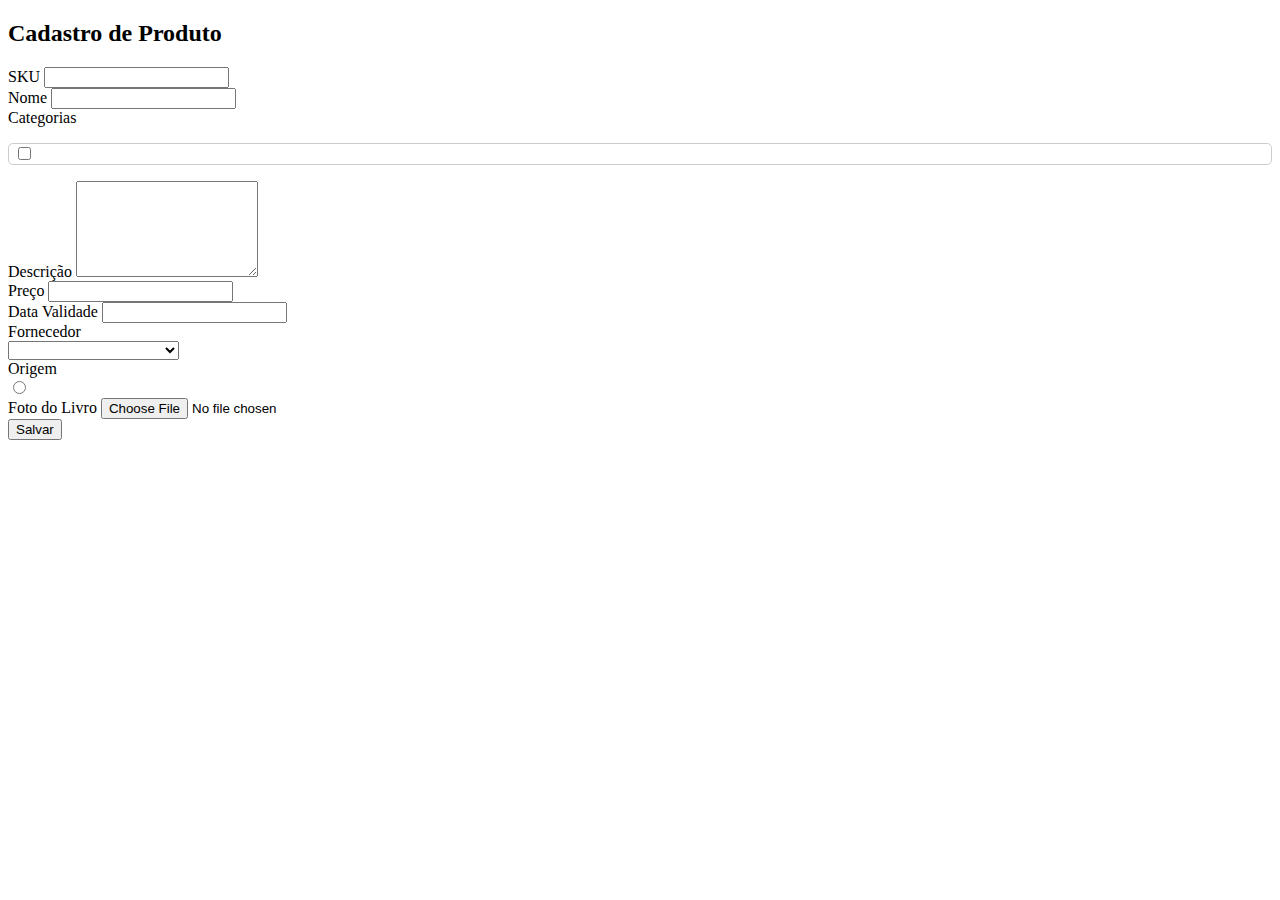
<file: src/main/resources/templates/form-produto.html>
<!DOCTYPE html>
<html xmlns:th="http://www.thymeleaf.org">
<head th:replace="fragmentos/fragmentos-layout :: cabecalho">
   <title>Cadastro Produto</title>
</head>

<body>

	<header th:replace="fragmentos/fragmentos-layout :: barra-navegacao"></header>

    <main class="container mt-5">
		
		<div th:replace="fragmentos/fragmentos-mensagens :: mensagem-sucesso"></div>

        <h2>Cadastro de Produto</h2>

		<form th:action="@{/produto/salva}" method="POST" th:object="${produto}"
		      enctype="multipart/form-data">
			
		  <div th:replace="fragmentos/fragmentos-mensagens :: mensagem-erro"></div>
		  			
		  <input type="hidden"  th:field="*{id}"/>		
		  	
		  <div class="row">	

			  <div class="col-sm-2 form-group" 
			              th:classappend="${#fields.hasErrors('sku')} ? has-danger">
			    <label for="sku" class="form-control-label campo-requerido">SKU</label> 
			    <input type="text" id="sku" th:field="${produto.sku}" class="form-control" > 
			  </div>	
			  	
			  <div class="col-sm-10 form-group" 
			       th:classappend="${#fields.hasErrors('nome')} ? has-danger">
			    <label for="nome" class="form-control-label campo-requerido">Nome</label> 
			    <input type="text" id="nome" th:field="${produto.nome}" class="form-control" > 
			  </div>
		  </div>
		  		
        <div class="row"> 
			<div class="col-sm-2 form-group">
				<label>Categorias</label>
				
				<ul style="list-style: none; border: 1px SOLID #CCC; padding-left:0.3em; border-radius: 0.3em;">
					
					<li th:each="categoria : ${todasCategorias}">
						<input type="checkbox" th:field="${produto.categorias}" th:value="${categoria.id}"> 
						<label th:for="${#ids.prev('categorias')}" th:text="${categoria.nome}"></label>
					</li>
				</ul>
			</div>
	
	  		<div class="col-sm-10 form-group">
			    <label for="descricao">Descrição</label>
			    <textarea id="descricao" th:field="*{descricao}" rows="6" 
			              class="form-control"></textarea>
	        </div>
        </div>

        <div class="row">
        
		  <div class="col-sm-2 form-group" th:classappend="${#fields.hasErrors('preco')} ? has-danger">
		    <label for="preco" class="form-control-label" >Preço</label> 
		    <input type="text" id="preco" th:field="*{preco}" class="form-control moeda-js"> 
		  </div>

           	<div class="col-sm-5 form-group" th:classappend="${#fields.hasErrors('dataValidade')} ? has-danger">
 			  <label for="dataValidade" class="form-control-label">Data Validade</label> 
 			  <input type="text" id="dataValidade" th:field="${produto.dataValidade}"
				     class="form-control">

		    </div>
		    
		    <div class="col-sm-5 form-group">
            
	            <label for="selectFornecedor">Fornecedor</label>
	            
	            <div style="display:flex;">
				
					<select id="selectFornecedor" class="custom-select" th:field="*{fornecedor}" >
					  <option disabled="disabled" value="">Selecione um fornecedor</option>
					  
					  <option th:each="fornecedor : ${fornecedores}" 
					          th:value="${fornecedor.id}"
					          th:text="${fornecedor.nome}"></option>
					</select>
					<div style="margin-left: 0.5em">
					  <a href="#" data-toggle="modal" data-target="#modal-cadastro-fornecedor">
						<i class="fa fa-plus-square fa-2x" aria-hidden="true"></i>
					  </a>
					</div>
				</div>	
           </div>
        </div>  <!-- row -->

		<div class="row">
			<div class="col-sm-6  form-group">
					<label for="origem">Origem</label>
					<div>
						<th:block th:each="origem : ${origens}">
							<div class="form-check form-check-inline">
								<input th:id="${origem}" type="radio" th:value="${origem}" th:field="*{origem}"> 
								<label th:for="${origem}" th:text="${origem.descricao}"
								       class="form-check-label"></label>
							</div>
						</th:block>
					</div>
				</div>
			
			<!-- upload da imagem (foto) do produto -->
			<div class="col-sm-6 form-group">
				<div class="col-md-offset-1 col-md-9">
				  <label for="imagem">Foto do Livro</label>
					<input type="file" name="imagemDoProduto" id="imagem" class="form-control" 
					       accept="png, jpeg, jpg"
					       title="Selecione a Imagem (foto) do Produto" />
				</div>
			</div>
		</div> <!-- row -->

		<button type="submit" class="btn btn-outline-primary">Salvar</button>

		</form>
		
		<div th:replace="fragmentos/modal/cadastro-fornecedor :: modal-fornecedor"></div>
</main>

 <th:block th:replace="fragmentos/fragmentos-scripts :: bootstrap" ></th:block> 
 
 <script th:src="@{/js/fornecedor-cadastro-ajax.js}"></script>
 <script th:src="@{/js/jquery.maskMoney.min.js}"></script>
 
 <script>
 $(".moeda-js").maskMoney(
		         { prefix:'R$ ', 
		        	allowNegative: true, 
		        	thousands:'.', decimal:',', 
		        	affixesStay: false
                });
 </script>
</body>
</html>
</file>
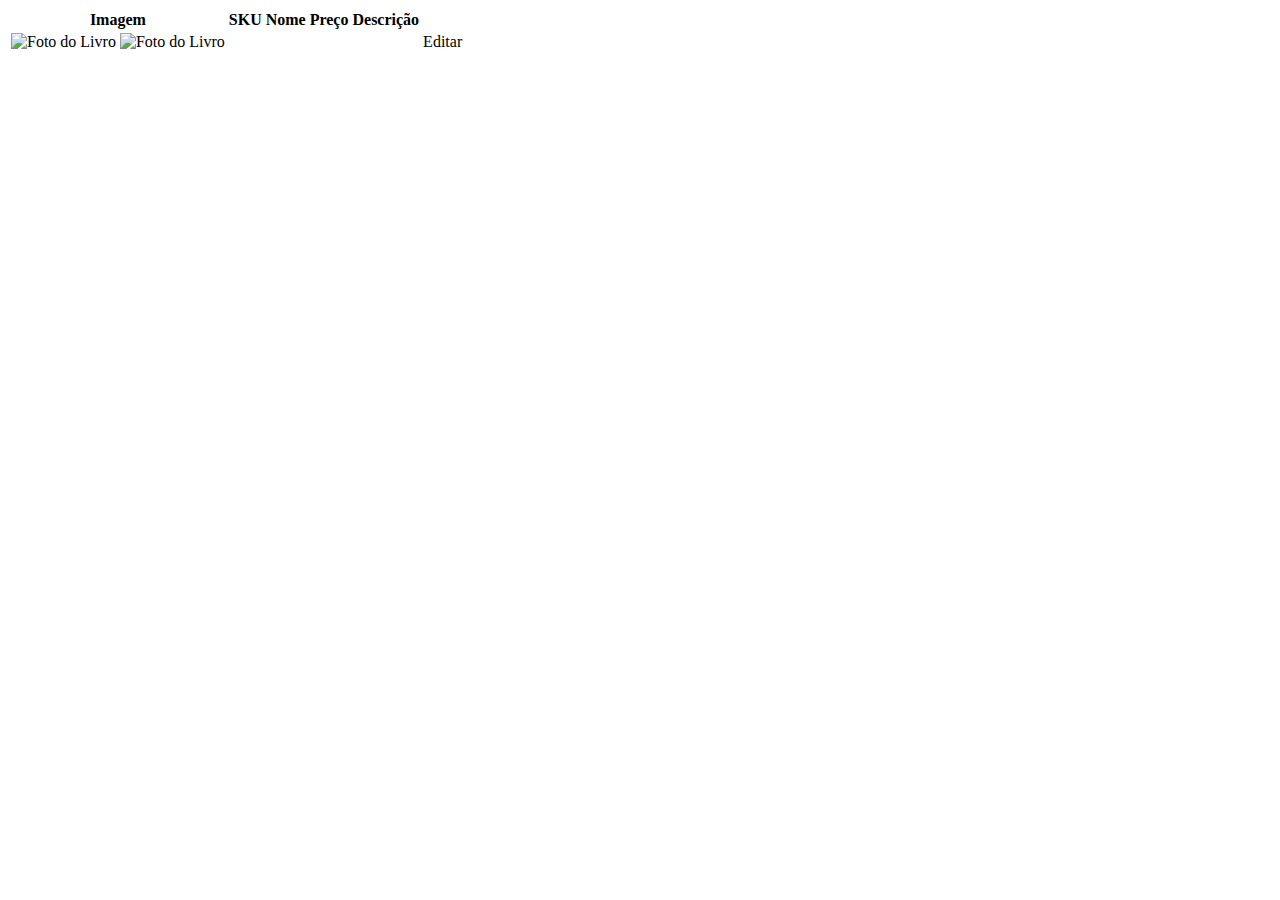
<file: src/main/resources/templates/lista-produto.html>
<!DOCTYPE html>
<html>
<head th:replace="fragmentos/fragmentos-layout :: cabecalho">
  <title>Listagem de Produtos</title>
</head>
<body>

 <header th:replace="fragmentos/fragmentos-layout :: barra-navegacao"></header>

 <main class="container mt-5">



  <table class="table table-striped">
  <thead>
    <tr>
      <th>Imagem</th>
      <th>SKU</th>
      <th>Nome</th>
      <th>Preço</th>
      <th>Descrição</th>
      <th></th>
    </tr>
  </thead>
  <tbody>
    <tr th:each="produto : ${produtos}">
	    <td class="text-center">
		  <img th:if="${produto.temImagem()==true}" data-th-src="@{|/${produto.detalhesImagem.urlImagem}|}" 
		        alt="Foto do Livro" height="50px" />
		        
		  <img th:if="${produto.temImagem()==false}" data-th-src="@{/img/imagem-nao-disponivel.jpg}" 
		        alt="Foto do Livro" height="50px" />
		</td>
        <td th:text="${produto.sku}"></td>
	    <td th:text="${produto.nome}"></td>
	    <td th:text="${produto.preco}"></td>
	    <td th:text="${produto.descricao}"></td>
	    <td><a th:href="@{/produto/edicao/{id}(id=${produto.id})}" class="btn btn-outline-info btn-sm">Editar</a> </td>
    </tr>
  
  </tbody>
 </table>
</main>

<th:block th:replace="fragmentos/fragmentos-scripts :: bootstrap"></th:block> 

</body>
</html>
</file>
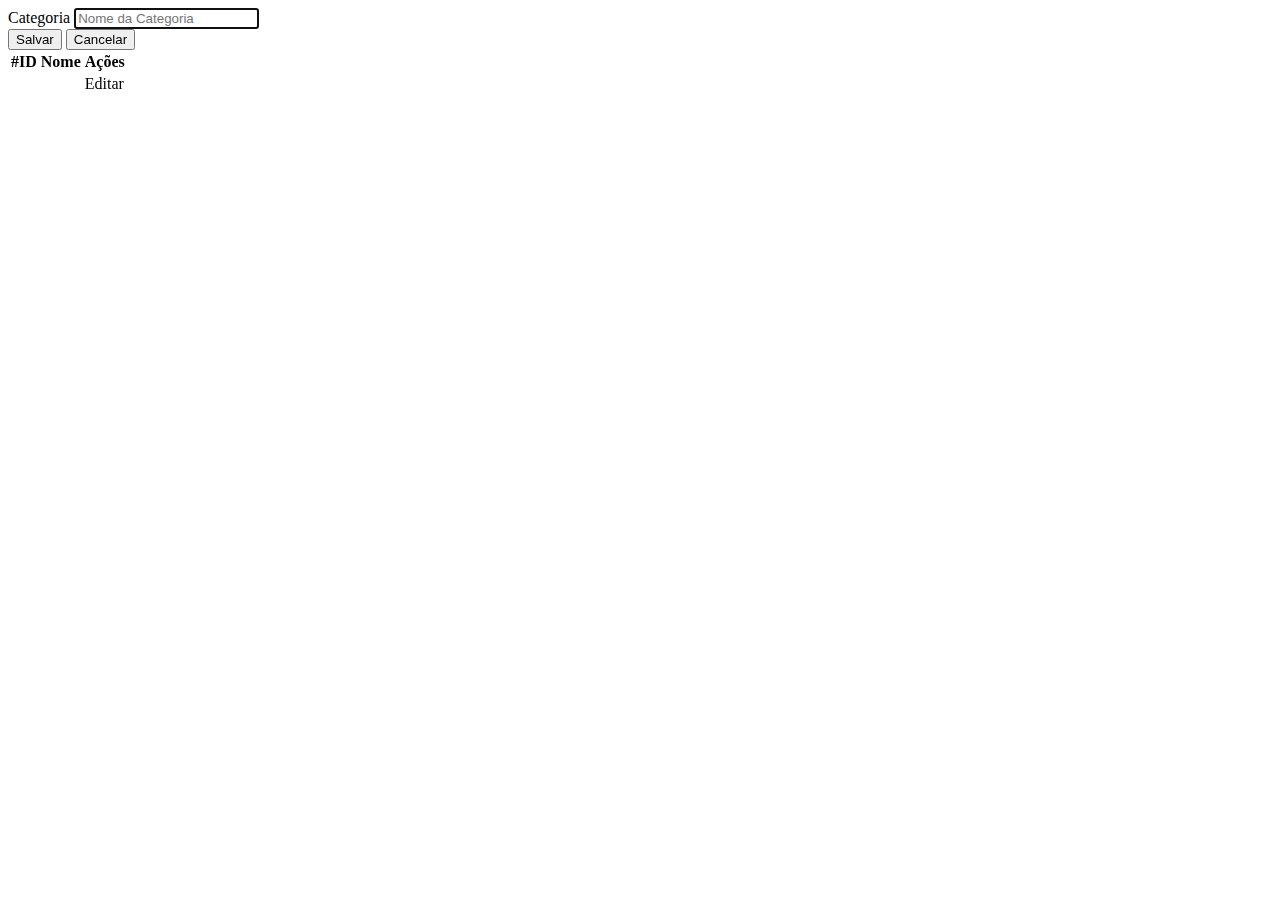
<file: src/main/resources/templates/categoria/cadastro-categoria.html>
<!DOCTYPE html>
<html xmlns:th="http://www.thymeleaf.org">
<head th:replace="fragmentos/fragmentos-layout :: cabecalho">
   <title>Cadastro Categoria</title>
</head>

<body>
	<header th:replace="fragmentos/fragmentos-layout :: barra-navegacao"></header>

    <section class="container mt-5">
      <div th:replace="fragmentos/fragmentos-mensagens :: mensagem-sucesso"></div>
    
    
      <div class="row no-gutters justify-content-md-left">
    
    		<form class="form-inline" th:action="@{/categorias}" method="POST" th:object="${categoria}">
		
		    <input type="hidden" th:field="*{id}" />
			
			<div class="form-group ">
				<label for="nome" class="pr-2">Categoria</label> 
				<input type="text" class="mr-2 form-control" id="nome" th:field="*{nome}" 
				       placeholder="Nome da Categoria" autofocus="autofocus" >
			</div>
			
			<button type="submit" class="btn btn-outline-success">Salvar</button>
			<button type="reset"  class="ml-2 btn btn-outline-warning">Cancelar</button>
		</form>
	  </div>
	  
	  
	  <div class="row justify-content-md-left mt-5">
			
			<div class="col-8">
				<table class="table table-hover">
					<thead>
						<tr>
							<th>#ID</th>
							<th>Nome</th>
							<th>Ações</th>
						</tr>
					</thead>
					<tr th:each="categoria2 : ${categorias}">
						<td><span th:text="${categoria2.id}"></span></td>
						<td><span th:text="${categoria2.nome}"></span></td>
						<td><a th:href="@{/categorias/edicao/{id}(id=${categoria2.id})}" class="btn btn-outline-info btn-sm">Editar</a> </td>
						
					</tr>
	
				</table>
			</div>
		</div>

	</section>

    <th:block th:replace="fragmentos/fragmentos-scripts :: bootstrap" ></th:block> 

</body>
</html>
</file>
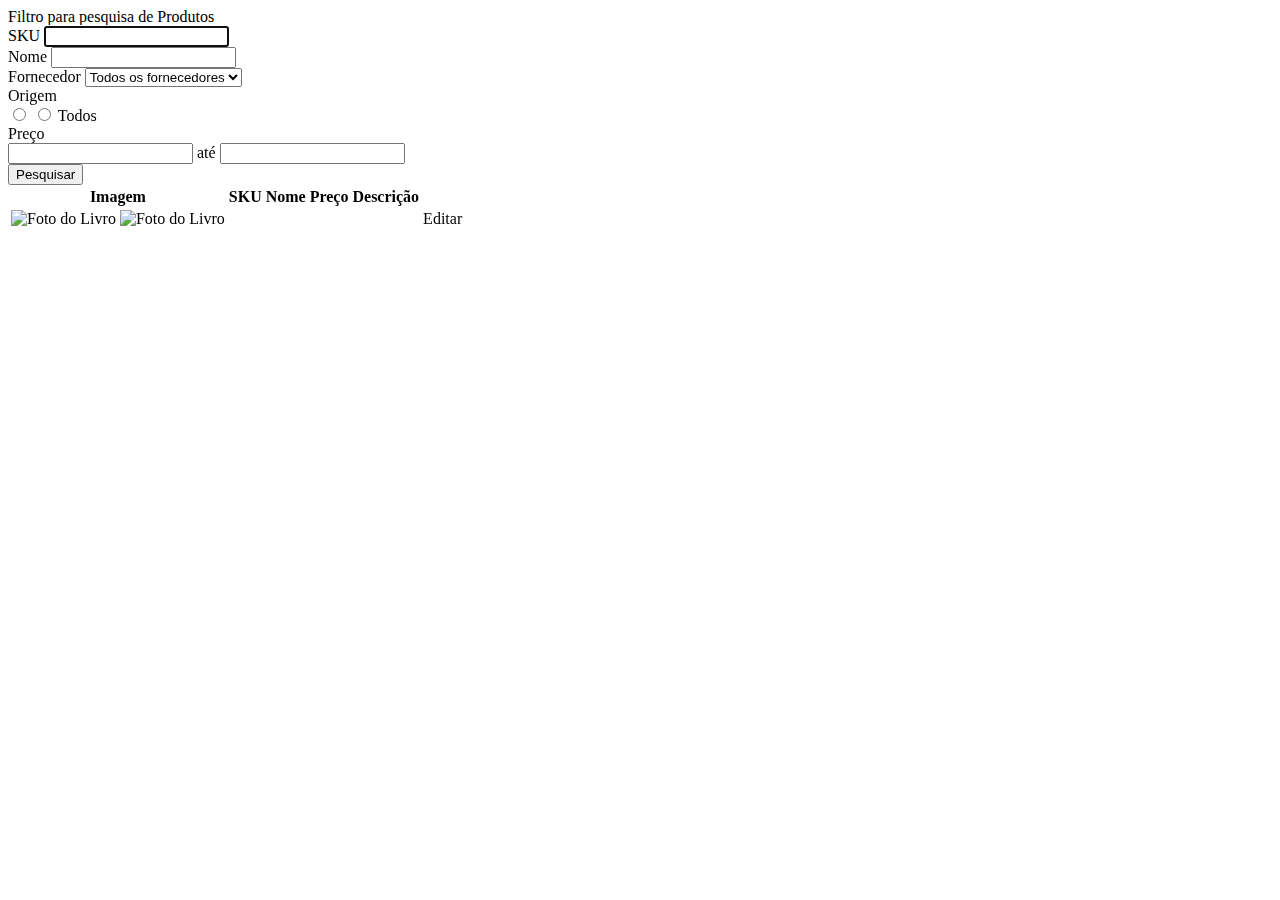
<file: src/main/resources/templates/produto/pesquisa-produtos.html>
<!DOCTYPE html>
<html>
<head th:replace="fragmentos/fragmentos-layout :: cabecalho">
<title>Pesquisa de Produtos</title>
</head>
<body>

 <header th:replace="fragmentos/fragmentos-layout :: barra-navegacao"></header>
 
 <main class="container">

	<div class="card mt-5" >
       <div class="card-header">
          Filtro para pesquisa de Produtos
       </div>
       <div class="card-body p-4">

		<form method="GET" th:object="${produtoFilter}" >
			<div class="row">
				<div class="form-group  col-sm-2">
					<label class="control-label" for="sku">SKU</label> 
					<input type="text" class="form-control" id="sku" autofocus="autofocus" th:field="*{sku}">
				</div>

				<div class="form-group  col-sm-7">
					<label class="control-label" for="nome">Nome</label> 
					<input type="text" class="form-control" id="nome" th:field="*{nome}">
				</div>

				<div class="form-group  col-sm-3">
					<label class="control-label" for="fornecedor">Fornecedor</label> 
					<select
						id="fornecedor" class="form-control" th:field="*{fornecedor}">
						<option value="">Todos os fornecedores</option>
						<option th:each="fornecedor : ${fornecedores}"
							th:text="${fornecedor.nome}" th:value="${fornecedor.id}">
						</option>
					</select>
				</div>
			</div>


	<div class="row">
		<div class="col-sm-6 form-group">
			<label>Origem</label>
			<div>

				<th:block th:each="origem : ${origens}">
					<label class="custom-control custom-radio"> 
					  <input th:id="${origem}" type="radio" th:value="${origem}" th:field="${produtoFilter.origem}" class="custom-control-input"> 
					  <span class="custom-control-indicator"></span> 
					  <span	class="custom-control-description" th:text="${origem.descricao}"></span>
					</label>
				</th:block>

					<label class="custom-control custom-radio"> 
					    <input id="todasOrigens" type="radio" th:checked="${produtoFilter.origem} == null" name="origem" class="custom-control-input"> 
						<span class="custom-control-indicator"></span> 
						<span class="custom-control-description">Todos</span>
					</label>
			</div>
		</div>

		<div class="col-sm-6  form-group">
			<label for="precoDe">Preço</label>
			<div class="form-inline">
				<input type="text" class="form-control  moeda-js" id="precoDe" th:field="${produtoFilter.precoDe}"> 
				<label for="precoAte" class="aw-form-label-between ml-2">até</label> 
				<input type="text" class="form-control  moeda-js ml-2" id="precoAte" th:field="${produtoFilter.precoAte}">
			</div>
		</div>
	</div>
	<!-- row -->
	<button type="submit" class="btn btn-outline-primary">Pesquisar</button>
	</form>
  </div>
  </div>

  <div class="row mt-5">

		<table class="table table-striped">
			<thead>
				<tr>
					<th>Imagem</th>
					<th>SKU</th>
					<th>Nome</th>
					<th>Preço</th>
					<th>Descrição</th>
					<th></th>
				</tr>
			</thead>
			<tbody>

				<tr th:each="produto : ${produtos}">
					<td class="text-center"><img
						th:if="${produto.temImagem()==true}"
						data-th-src="@{|/${produto.detalhesImagem.urlImagem}|}"
						alt="Foto do Livro" height="50px"> <img
						th:if="${produto.temImagem()==false}"
						data-th-src="@{/img/imagem-nao-disponivel.jpg}"
						alt="Foto do Livro" height="50px"></td>
					<td th:text="${produto.sku}"></td>
					<td th:text="${produto.nome}"></td>
					<td th:text="${produto.preco}"></td>
					<td th:text="${produto.descricao}"></td>
					<td><a th:href="@{/produto/edicao/{id}(id=${produto.id})}"
						class="btn btn-outline-info btn-sm">Editar</a></td>
				</tr>
			</tbody>
		</table>
	</div>
	</main>

	<th:block th:replace="fragmentos/fragmentos-scripts :: bootstrap"></th:block>

</body>
</html>
</file>
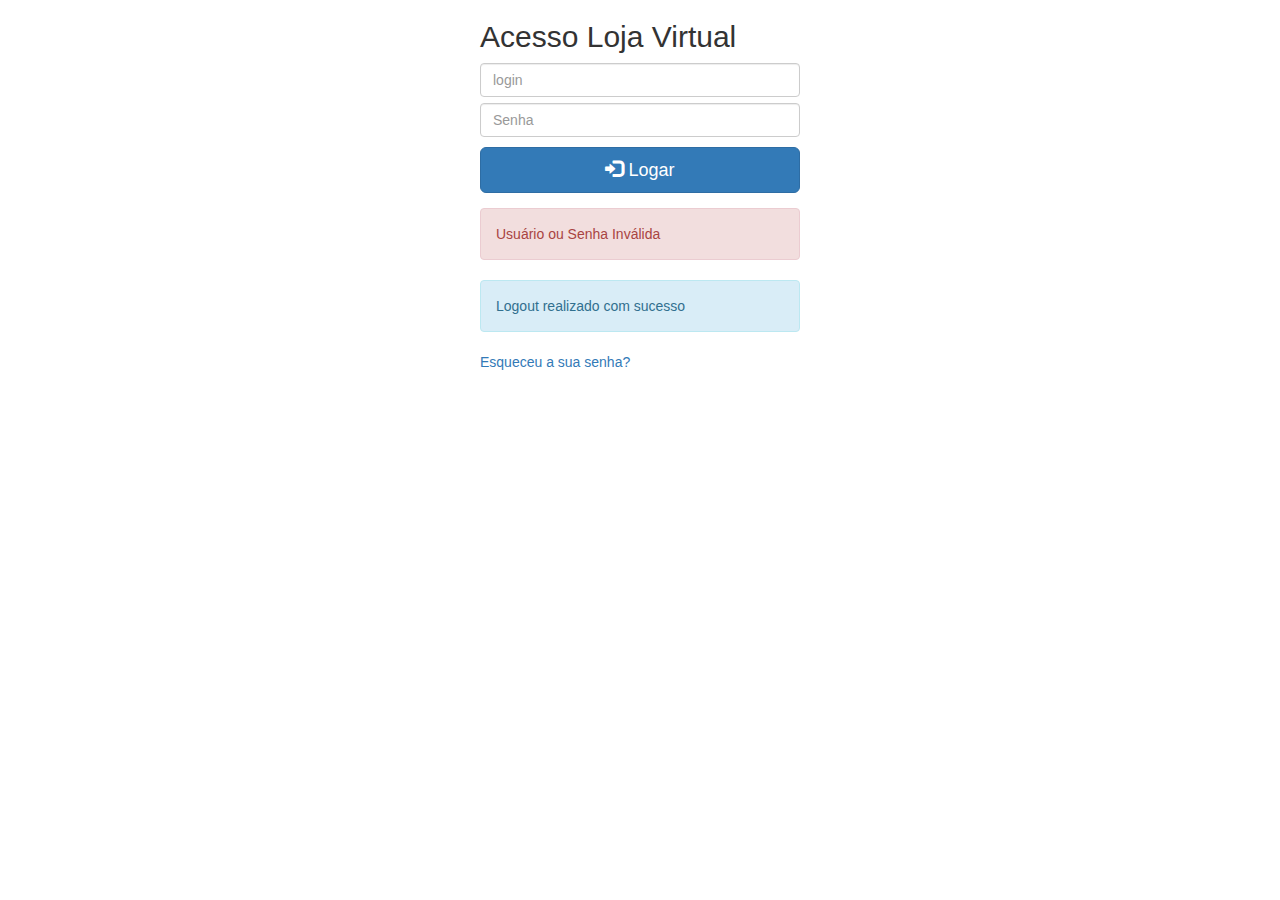
<file: src/main/resources/templates/usuario/login-form.html>
<!DOCTYPE html>
<html xmlns:th="http://www.thymeleaf.org">
<head>
    <meta charset="utf-8"/>

    <title>myBookstore - Formulário de Login</title>

    <!-- Bootstrap core CSS -->
    <link rel="stylesheet" 
          href="https://maxcdn.bootstrapcdn.com/bootstrap/3.3.7/css/bootstrap.min.css"/>

    <!-- Custom styles for this template -->
    <link  th:href="@{/css/login.css}" rel="stylesheet" />
    <link  th:href="@{/css/style.css}" rel="stylesheet" />

  </head>

<body>

<div class="container" style="width:350px">

      <form th:action="@{/login}" method="POST">
        <h2 class="form-signin-heading">Acesso Loja Virtual</h2>
        
        <input type="hidden" name="${_csrf.parameterName}" value="${_csrf.token}" >
        
        <!-- <label for="inputEmail" class="sr-only">Usuário</label> -->
        <input type="text" id="inputUsername" name="username" 
               class="form-control" placeholder="login"/>
        
        <!-- <label for="inputPassword" class="sr-only">Senha</label> -->
        <input type="password" id="inputPassword" name="password" 
               class="form-control" placeholder="Senha" style="margin-top:0.6rem" />
        
        <button class="btn btn-lg btn-primary btn-block" type="submit" style="margin-top:1rem">
        	<span class="glyphicon glyphicon-log-in" aria-hidden="true"></span> Logar
        </button>
        
        <div th:if="${#bools.isTrue(param.error)}" class="alert alert-danger" 
             role="alert" style="margin-top:1.5rem">Usuário ou Senha Inválida</div>
    
        <div th:if="${#bools.isTrue(param.logout)}" class="alert alert-info" 
             role="alert" style="margin-top:1.5rem">Logout realizado com sucesso</div>
      
      </form>
	  <div class="login-help">
	     <a href="#">Esqueceu a sua senha?</a>
	  </div>

    </div> <!-- /container -->

</body>

</html>
</file>
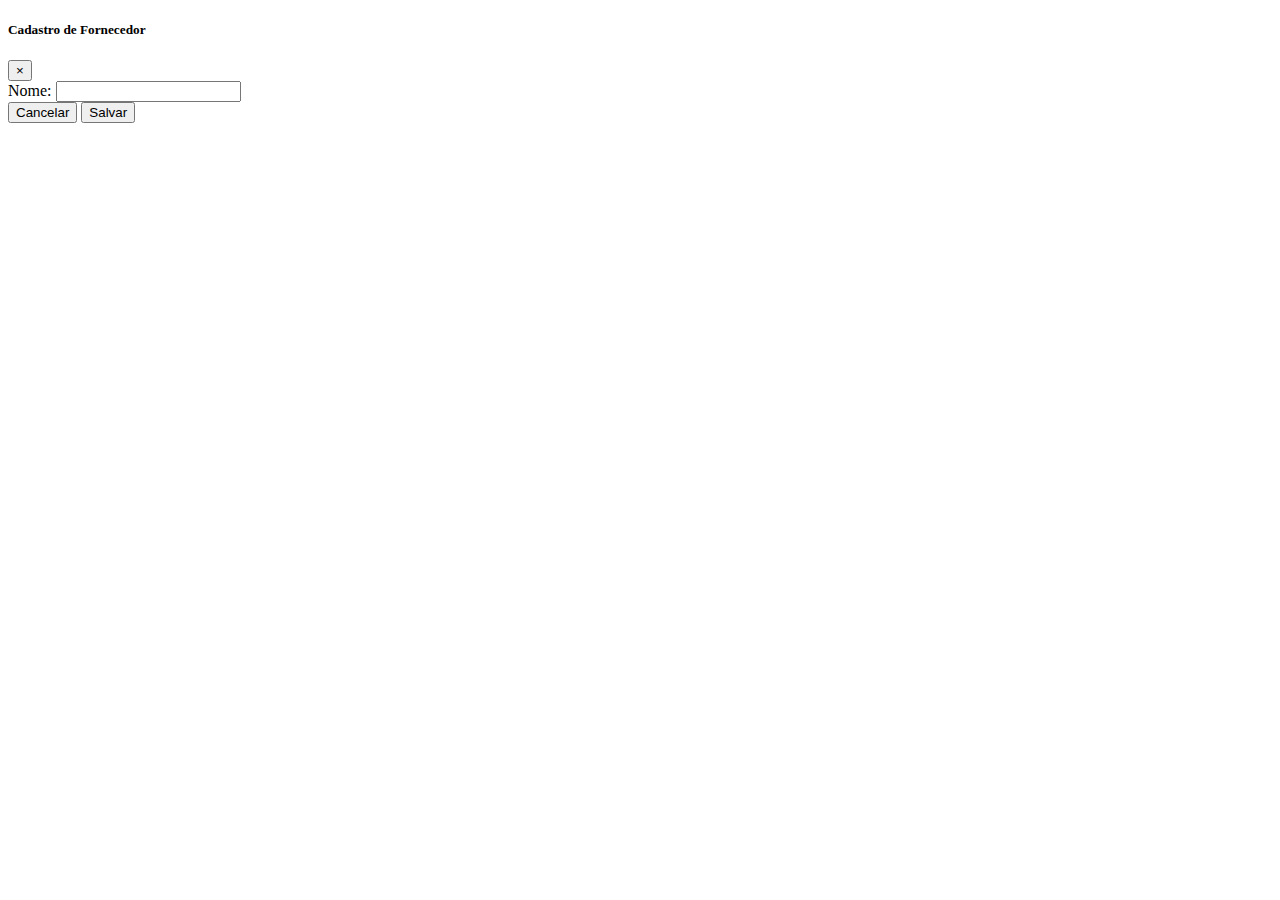
<file: src/main/resources/templates/fragmentos/modal/cadastro-fornecedor.html>
<!DOCTYPE html>
<html lang="pt" xmlns="http://www.w3.org/1999/xhtml"
	xmlns:th="http://www.thymeleaf.org">
<body>

<div th:fragment="modal-fornecedor" class="modal fade" 
     id="modal-cadastro-fornecedor" tabindex="-1" 
     role="dialog" aria-labelledby="exampleModalLabel" aria-hidden="true">
  <div class="modal-dialog" role="document">
    <div class="modal-content">
      <div class="modal-header">
        <h5 class="modal-title" id="exampleModalLabel">Cadastro de Fornecedor</h5>
        <button type="button" class="close" data-dismiss="modal" aria-label="Close">
          <span aria-hidden="true">&times;</span>
        </button>
      </div>
      <div class="modal-body">
       
        <form th:action="@{/fornecedor}">
         <div class="alert  alert-danger d-none 
                     msg-modal-cadastro-fornecedor-js" 
               role="alert"></div>
        
        
          <div class="form-group nome-js">
            <label for="nome" class="form-control-label">Nome:</label>
            <input type="text" class="form-control" id="nome" name="nome">
          </div>
        </form>
      </div>
      <div class="modal-footer">
      <button type="button" class="btn btn-secondary" data-dismiss="modal">Cancelar</button>
      <button type="button" class="btn btn-primary btn-cadastro-fornecedor-modal-js">Salvar</button>
      </div>
    </div>
  </div>
</div>

</body>
</html>
</file>
